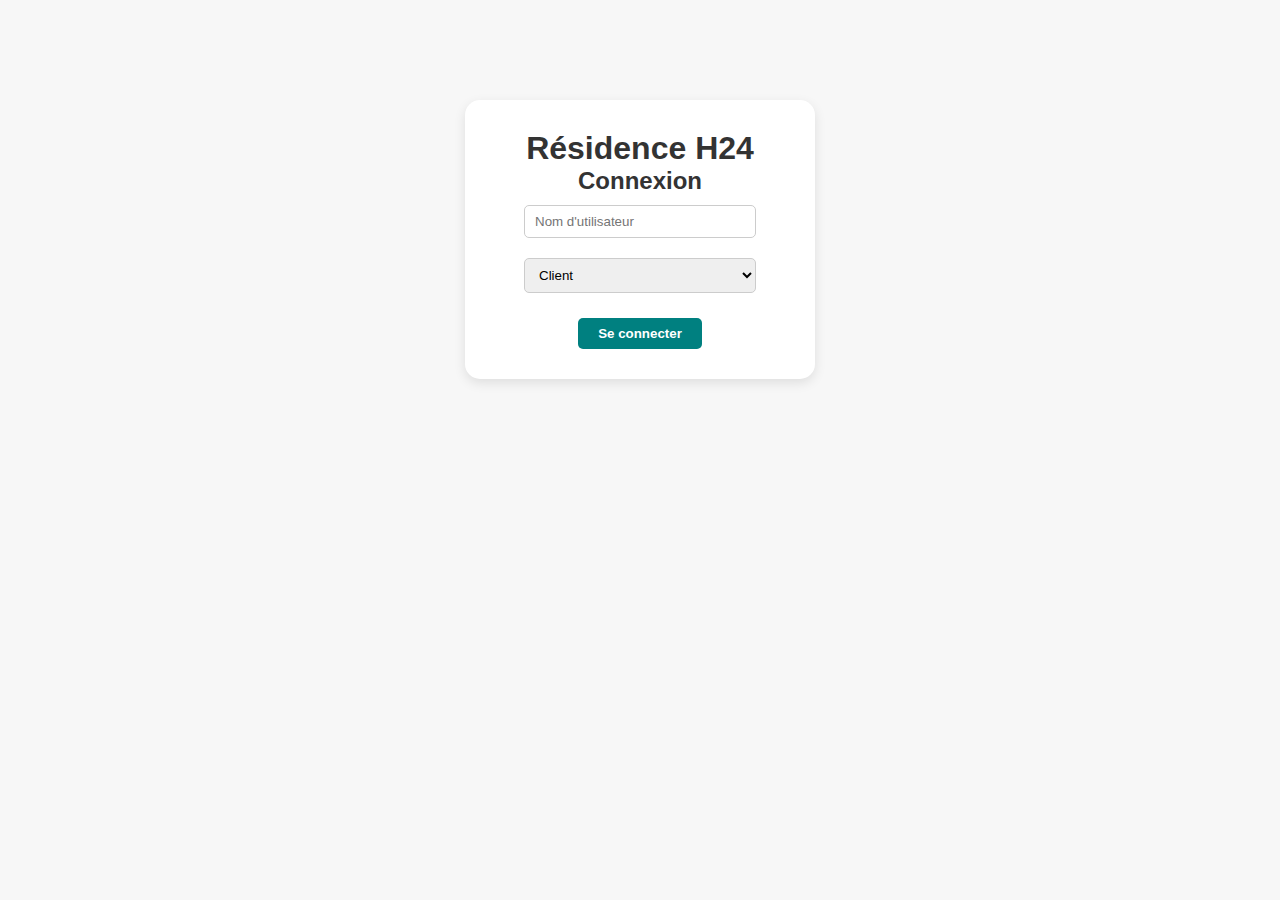
<file: index.html>
<!DOCTYPE html>
<html lang="fr">
<head>
  <meta charset="UTF-8">
  <meta name="viewport" content="width=device-width, initial-scale=1.0">
  <title>Login Résidence H24</title>
  <link rel="stylesheet" href="style.css">
</head>
<body>
  <div class="login-container">
    <h1>Résidence H24</h1>
    <h2>Connexion</h2>
    <input type="text" id="username" placeholder="Nom d'utilisateur">
    <select id="role">
      <option value="client">Client</option>
      <option value="vendeur">Vendeur</option>
    </select>
    <button onclick="login()">Se connecter</button>
  </div>

  <script>
    function login() {
      const username = document.getElementById('username').value.trim();
      const role = document.getElementById('role').value;
      if (!username) {
        alert('Veuillez entrer un nom d\'utilisateur');
        return;
      }
      localStorage.setItem('username', username);
      localStorage.setItem('role', role);

      if (role === 'client') {
        window.location.href = 'client.html';
      } else {
        window.location.href = 'vendeur.html';
      }
    }
  </script>
</body>
</html>
</file>
<file: style.css>
/* RESET ET TYPOGRAPHIE */
* {
  box-sizing: border-box;
  margin: 0;
  padding: 0;
}

body {
  font-family: 'Segoe UI', Tahoma, Geneva, Verdana, sans-serif;
  background: #f7f7f7;
  color: #333;
}

/* HEADER */
header {
  background-color: #008080;
  color: white;
  padding: 15px 20px;
  display: flex;
  justify-content: space-between;
  align-items: center;
}

header h1 {
  font-size: 24px;
}

header button {
  margin-left: 10px;
  padding: 6px 14px;
  border: none;
  border-radius: 5px;
  cursor: pointer;
  font-weight: bold;
  background: #00bfa5;
  color: white;
  transition: 0.2s;
}

header button:hover {
  background: #009e91;
}

/* LOGIN */
.login-container {
  max-width: 350px;
  margin: 100px auto;
  background: white;
  padding: 30px;
  border-radius: 15px;
  box-shadow: 0 4px 12px rgba(0,0,0,0.1);
  text-align: center;
}

.login-container input,
.login-container select {
  width: 80%;
  margin: 10px 0;
  padding: 8px 10px;
  border-radius: 5px;
  border: 1px solid #ccc;
}

.login-container button {
  margin-top: 15px;
  background: #008080;
  color: white;
  border: none;
  border-radius: 5px;
  padding: 8px 20px;
  cursor: pointer;
  font-weight: bold;
  transition: 0.2s;
}

.login-container button:hover {
  background: #006d6d;
}

/* FILTERS */
.filters {
  display: flex;
  justify-content: center;
  align-items: center;
  gap: 10px;
  margin: 20px;
}

.filters select, 
.filters input, 
.filters button {
  padding: 6px 10px;
  border-radius: 5px;
  border: 1px solid #ccc;
  font-size: 14px;
  transition: 0.2s;
}

.filters button {
  background: #008080;
  color: white;
  border: none;
  cursor: pointer;
}

.filters button:hover {
  opacity: 0.9;
}

/* GRID RESIDENCES */
.grid-container {
  display: grid;
  grid-template-columns: repeat(auto-fit, minmax(280px, 1fr));
  gap: 15px;
  padding: 10px 20px 40px;
}

/* CARDS */
.card {
  background: white;
  border-radius: 15px;
  box-shadow: 0 4px 12px rgba(0,0,0,0.1);
  display: flex;
  flex-direction: column;
  overflow: hidden;
  transition: transform 0.2s;
}

.card:hover {
  transform: translateY(-5px);
}

.card img {
  width: 100%;
  height: 180px;
  object-fit: cover;
}

.card-title {
  font-weight: bold;
  font-size: 18px;
  margin: 10px 15px 5px;
}

.card-info {
  font-size: 14px;
  margin: 3px 15px;
}

.available {
  color: #28a745;
  font-weight: bold;
}

.unavailable {
  color: #dc3545;
  font-weight: bold;
}

.card-footer {
  display: flex;
  justify-content: space-between;
  align-items: center;
  padding: 10px 15px;
}

.card-footer button {
  background: #008080;
  color: white;
  border: none;
  border-radius: 5px;
  padding: 6px 12px;
  cursor: pointer;
  font-weight: bold;
}

.card-footer button:hover {
  opacity: 0.9;
}

.switch {
  transform: scale(1.2);
}

/* POPUP */
.popup {
  display: none;
  position: fixed;
  top:0; left:0;
  width:100%; height:100%;
  background: rgba(0,0,0,0.6);
  justify-content: center;
  align-items: center;
}

.popup-content {
  background: white;
  padding: 25px 20px;
  border-radius: 15px;
  width: 320px;
  text-align: center;
  box-shadow: 0 8px 20px rgba(0,0,0,0.2);
}

.popup-content input {
  width: 90%;
  margin: 8px 0;
  padding: 8px;
  border-radius: 5px;
  border: 1px solid #ccc;
}

.popup-content button {
  margin: 8px 5px 0;
  padding: 8px 16px;
  border-radius: 5px;
  border: none;
  cursor: pointer;
  font-weight: bold;
  background: #008080;
  color: white;
  transition: 0.2s;
}

.popup-content button:hover {
  opacity: 0.9;
}

/* MOBILE RESPONSIVE */
@media (max-width: 600px) {
  .filters {
    flex-direction: column;
    gap: 8px;
  }
  .login-container {
    width: 90%;
  }
  .popup-content {
    width: 90%;
  }
}
</file>
